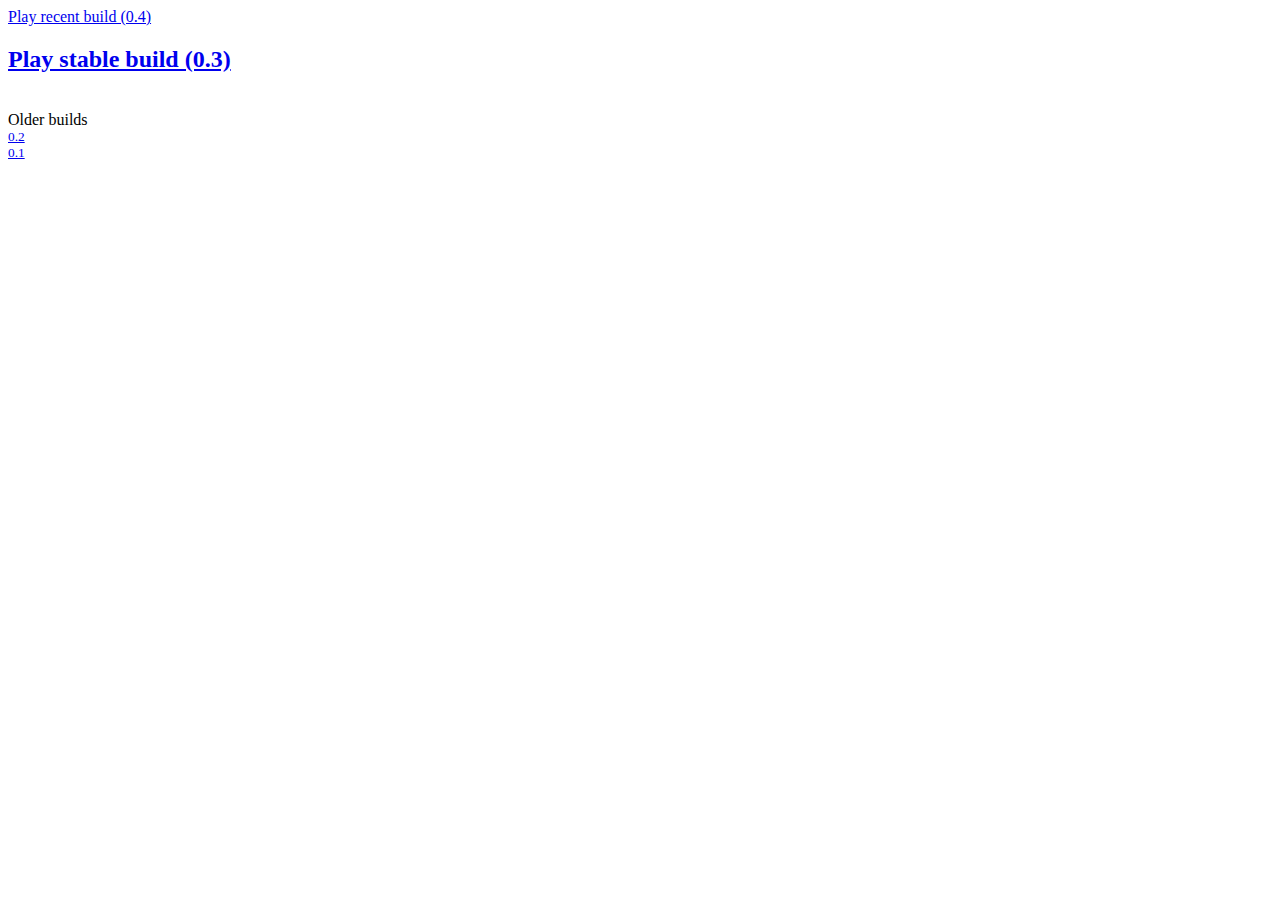
<file: index.html>
<html>
<head>
<title>SlitherLogic Builds</title>
</head>
<body>
<a href="0.4/game.html">Play recent build (0.4)</a> <br />
<a href="0.3/game.html"><h2>Play stable build (0.3)</h2></a> <br />
Older builds <br />
<a href="0.2/game.html"><small>0.2</small></a><br /> 
<a href="0.1/game.html"><small>0.1</small></a><br /> 
</body>
</html>
</file>
